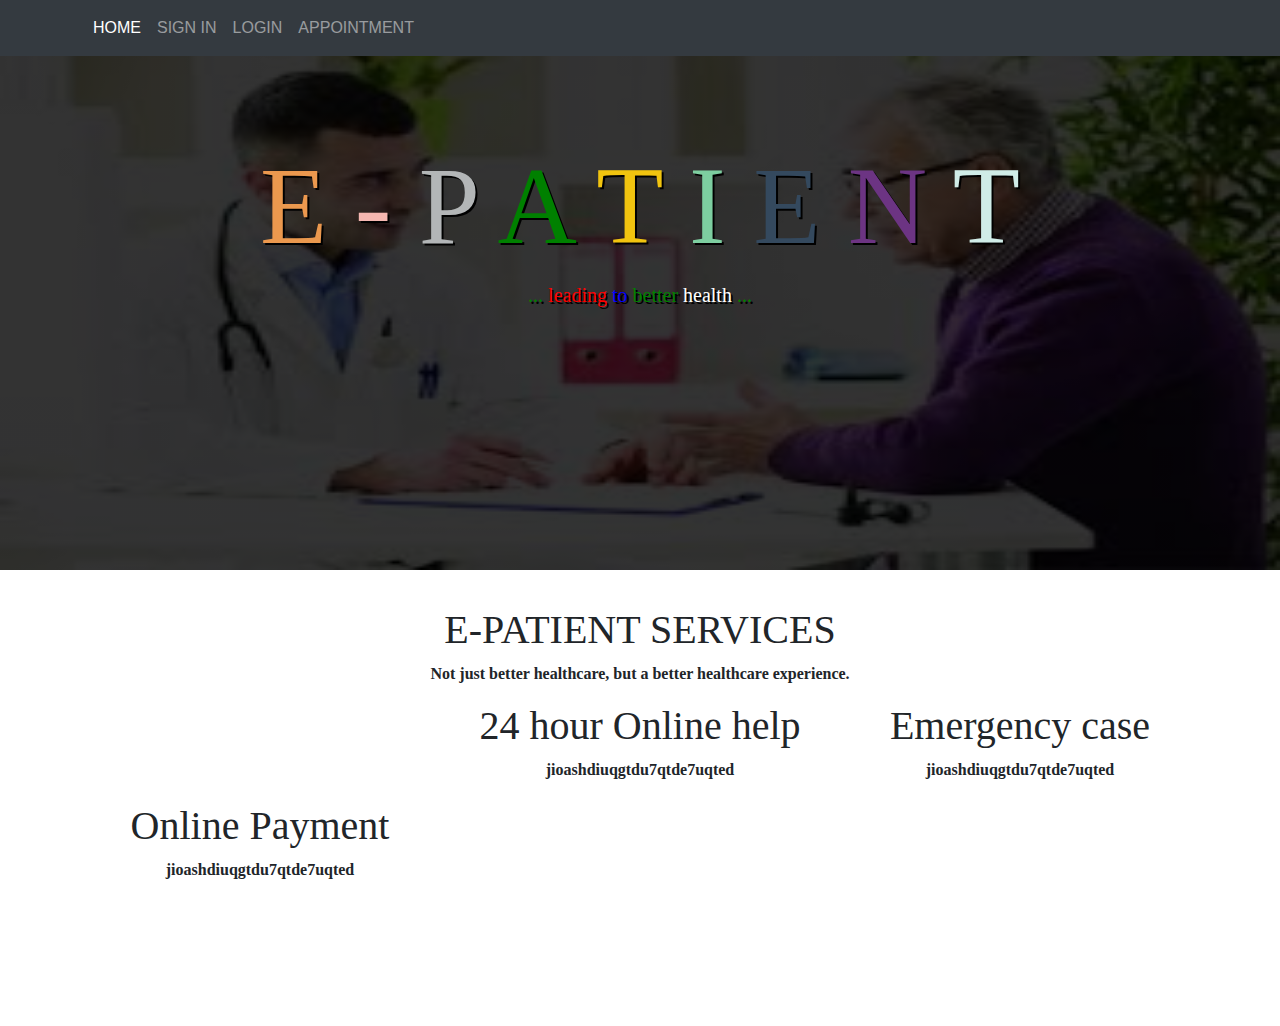
<file: index.html>
<!DOCTYPE html>
<html>
    <head>
        <link rel="stylesheet" href="a.css">
        <link rel="stylesheet" href="bootstrap.css">

        <!--Font awasome link-->

        <link rel="stylesheet" href="https://use.fontawesome.com/releases/v5.7.0/css/all.css" 
        integrity="sha384-lZN37f5QGtY3VHgisS14W3ExzMWZxybE1SJSEsQp9S+oqd12jhcu+A56Ebc1zFSJ" crossorigin="anonymous">

    </head>
    <body>

        <!--navbar start-->
    
        <nav class="navbar navbar-expand-md navbar-dark bg-dark fixed-top">
            <div class="container">
             
                <button class="navbar-toggler" type="button" data-toggle="collapse" data-target="#navbarCollapse">
                    <span class="navbar-toggle-icon"></span>
                </button>

                <div class="collapse navbar-collapse" id="navberCollapse">
                    <ul class="navbar-nav">

                        <!--adding the list of items in navbar-->

                        <li class="nav-item active">
                            <a class="nav-link" href="a.html">HOME</a>
                        </li>
                        <li class="nav-item">
                                <a class="nav-link" href="sign in.html">SIGN IN</a>
                            </li>
                            <li class="nav-item">
                                    <a class="nav-link" href="login.html">LOGIN</a>
                                </li>
                                <li class="nav-item">
                                        <a class="nav-link" href="a.html">APPOINTMENT</a>
                                    </li>
                    </ul>
                </div>
            </div>
        </nav>

        <!--navbar end-->

        <!--writting on the background image-->
          
        <div class="container text-center text-white header">
        <h1>
        <span style="color:  #EB984E">E</span>
        <span style="color: #F5B7B1">-</span>
        <span style="color: #B3B6B7  ">P</span>
        <span style="color:green">A</span>
        <span style="color:  #F1C40F  ">T</span>
        <span style="color: #7DCEA0  ">I</span>
        <span style="color: #34495E ">E</span>
        <span style="color: #6C3483 ">N</span>
        <span style="color: #D0ECE7 ">T</span>
        </h1>
        <p>
            <span style="color:brown"><i class="fa fa-angle-double-left"></i></span>
                 <span style="color:green">...</span>
        <span style="color:red">leading </span>
        <span style="color:blue">to</span>
        <span style="color:green">better</span>
        <span style="color:white">health</span>
        <span style="color:green">...</span>
        <span style="color:brown"><i class="fa fa-angle-double-right"></i></span>
        </p>

        </div>
    

        <!--ending with writting on the background image-->

        <section class="container ourservices text-center">

            <h1>E-PATIENT SERVICES</h1>
            <p>Not just better healthcare, but a better healthcare experience.</p>

            <div class="row">

                <div class="col-lg-4 col-md-4 col-sm-4 d-block mr-auto">
                    <div class="icons"><i class="fa fa-credit-card fa-3px"></i></div>
                    <h1>Online Payment</h1>
                    <p>jioashdiuqgtdu7qtde7uqted</p>
                </div>

                <div class="col-lg-4 col-md-4 col-sm-4 d-block mr-auto">
                    <i class="fa fa-clock fa-3px"></i>
                    <h1>24 hour Online help</h1>
                    <p>jioashdiuqgtdu7qtde7uqted</p>
                </div>

                <div class="col-lg-4 col-md-4 col-sm-4 d-block mr-auto">
                    <i class="fa fa-ambulance fa-3px"></i>
                    <h1>Emergency case</h1>
                    <p>jioashdiuqgtdu7qtde7uqted</p>
                </div>

            </div>
        </section>
 
    </body>
</html>
</file>
<file: a.css>
body{
    background-image:linear-gradient(rgba(0, 0, 0, 0.8), rgba(0, 0, 0, 0.8)), url("a.jpg");
    background-size:100% 570px;
    background-repeat:no-repeat;
}

.bg-primary
{
    background-color: black; !important;
}

.header
{
   font-family:Times New Roman;
    text-shadow: 2px 2px black;
    padding-top:140px;
    box-sizing:border-box;
}
.header h1{
    font-size:110px;
}
.header p{
    font-size:20px;
}

.ourservices
{
    padding-top:280px;
    font-family:Verdana;
    font-weight: bold;
    height:700px;
}

.icons
{
    border-radius:50%;
    height:100px;
    width:100px;
}
</file>
